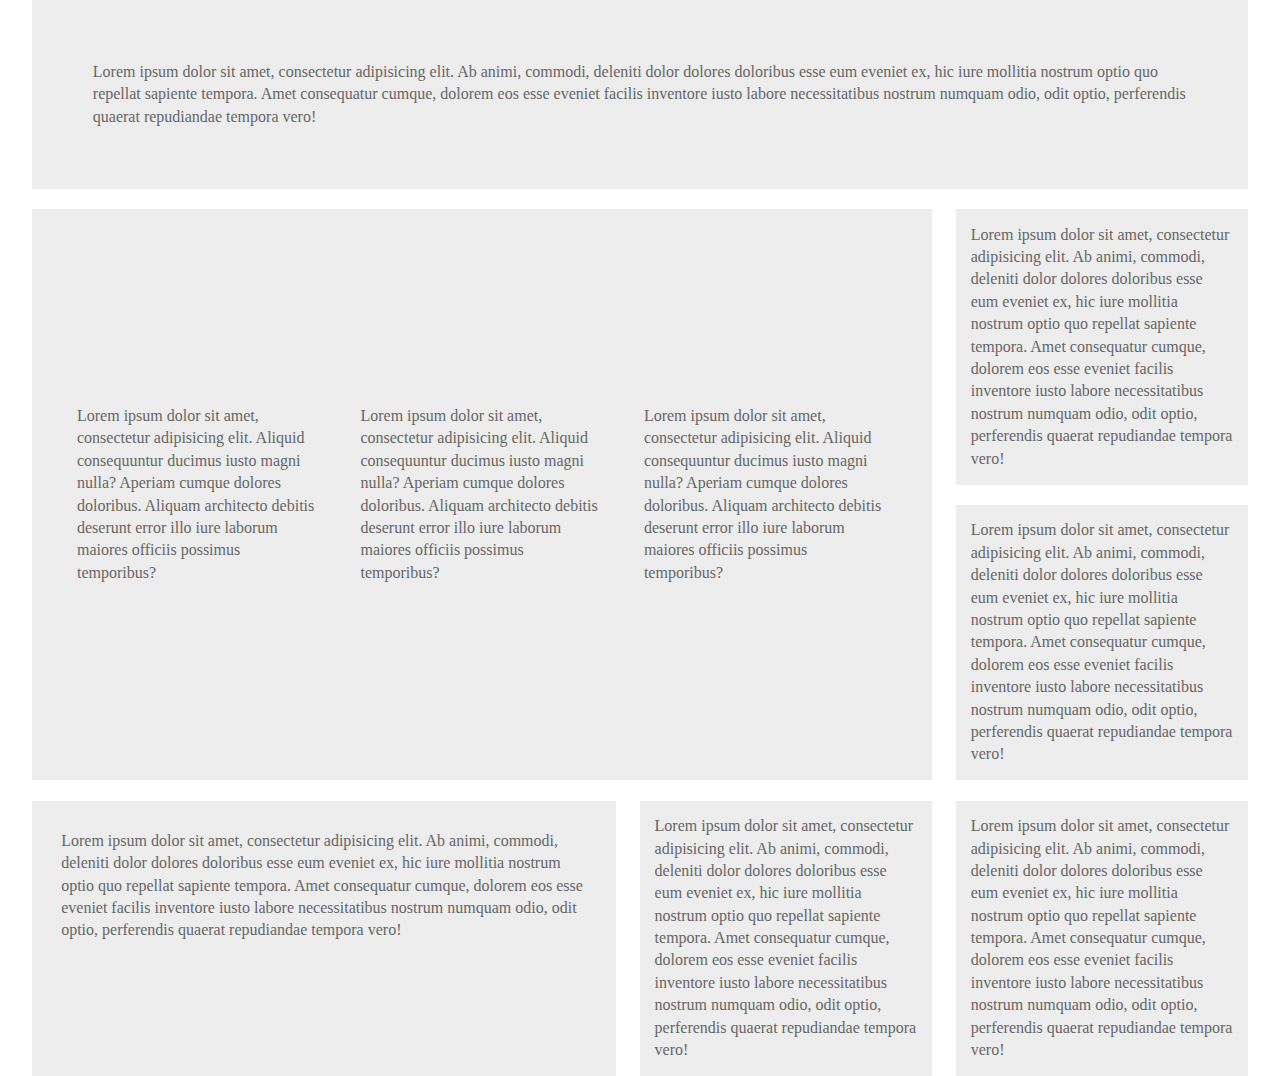
<file: src/index.html>
<!doctype html>
<html class="no-js" lang="">

<head>

  <link rel="stylesheet" href="css/main.css">
</head>

<body>


  <!-- Add your site or application content here -->
  <div class="wrapper">
    <p class="none">
      <span>Lorem ipsum dolor sit amet, consectetur adipisicing elit. Aliquid consequuntur ducimus iusto magni nulla? Aperiam cumque dolores doloribus. Aliquam architecto debitis deserunt error illo iure laborum maiores officiis possimus temporibus?</span>
      <span>Lorem ipsum dolor sit amet, consectetur adipisicing elit. Aliquid consequuntur ducimus iusto magni nulla? Aperiam cumque dolores doloribus. Aliquam architecto debitis deserunt error illo iure laborum maiores officiis possimus temporibus?</span>
      <span>Lorem ipsum dolor sit amet, consectetur adipisicing elit. Aliquid consequuntur ducimus iusto magni nulla? Aperiam cumque dolores doloribus. Aliquam architecto debitis deserunt error illo iure laborum maiores officiis possimus temporibus?</span>
    </p>
    <p class="none1">Lorem ipsum dolor sit amet, consectetur adipisicing elit. Ab animi, commodi, deleniti dolor dolores doloribus esse eum eveniet ex, hic iure mollitia nostrum optio quo repellat sapiente tempora. Amet consequatur cumque, dolorem eos esse eveniet facilis inventore iusto labore necessitatibus nostrum numquam odio, odit optio, perferendis quaerat repudiandae tempora vero!
    </p>
    <p class="one">Lorem ipsum dolor sit amet, consectetur adipisicing elit. Ab animi, commodi, deleniti dolor dolores doloribus esse eum eveniet ex, hic iure mollitia nostrum optio quo repellat sapiente tempora. Amet consequatur cumque, dolorem eos esse eveniet facilis inventore iusto labore necessitatibus nostrum numquam odio, odit optio, perferendis quaerat repudiandae tempora vero!
    </p>
    <p class="two">Lorem ipsum dolor sit amet, consectetur adipisicing elit. Ab animi, commodi, deleniti dolor dolores doloribus esse eum eveniet ex, hic iure mollitia nostrum optio quo repellat sapiente tempora. Amet consequatur cumque, dolorem eos esse eveniet facilis inventore iusto labore necessitatibus nostrum numquam odio, odit optio, perferendis quaerat repudiandae tempora vero!
    </p>
    <p class="three">Lorem ipsum dolor sit amet, consectetur adipisicing elit. Ab animi, commodi, deleniti dolor dolores doloribus esse eum eveniet ex, hic iure mollitia nostrum optio quo repellat sapiente tempora. Amet consequatur cumque, dolorem eos esse eveniet facilis inventore iusto labore necessitatibus nostrum numquam odio, odit optio, perferendis quaerat repudiandae tempora vero!
    </p>
    <p class="four">Lorem ipsum dolor sit amet, consectetur adipisicing elit. Ab animi, commodi, deleniti dolor dolores doloribus esse eum eveniet ex, hic iure mollitia nostrum optio quo repellat sapiente tempora. Amet consequatur cumque, dolorem eos esse eveniet facilis inventore iusto labore necessitatibus nostrum numquam odio, odit optio, perferendis quaerat repudiandae tempora vero!
    </p>
    <p class="four">Lorem ipsum dolor sit amet, consectetur adipisicing elit. Ab animi, commodi, deleniti dolor dolores doloribus esse eum eveniet ex, hic iure mollitia nostrum optio quo repellat sapiente tempora. Amet consequatur cumque, dolorem eos esse eveniet facilis inventore iusto labore necessitatibus nostrum numquam odio, odit optio, perferendis quaerat repudiandae tempora vero!
    </p>
  </div>
</body>

</html>
</file>
<file: src/css/main.css>
/*
 * What follows is the result of much research on cross-browser styling.
 * Credit left inline and big thanks to Nicolas Gallagher, Jonathan Neal,
 * Kroc Camen, and the H5BP dev community and team.
 */

/* ==========================================================================
   Base styles: opinionated defaults
   ========================================================================== */

html {
    color: #222;
    font-size: 1em;
    line-height: 1.4;
}

/*
 * Remove text-shadow in selection highlight:
 * https://twitter.com/miketaylr/status/12228805301
 *
 * Vendor-prefixed and regular ::selection selectors cannot be combined:
 * https://stackoverflow.com/a/16982510/7133471
 *
 * Customize the background color to match your design.
 */

::selection {
    background: #b3d4fc;
    text-shadow: none;
}

/*
 * A better looking default horizontal rule
 */

hr {
    display: block;
    height: 1px;
    border: 0;
    border-top: 1px solid #ccc;
    margin: 1em 0;
    padding: 0;
}

/*
 * Remove the gap between audio, canvas, iframes,
 * images, videos and the bottom of their containers:
 * https://github.com/h5bp/html5-boilerplate/issues/440
 */

audio,
canvas,
iframe,
img,
svg,
video {
    vertical-align: middle;
}

/*
 * Remove default fieldset styles.
 */

fieldset {
    border: 0;
    margin: 0;
    padding: 0;
}

/*
 * Allow only vertical resizing of textareas.
 */

textarea {
    resize: vertical;
}

/* ==========================================================================
   Browser Upgrade Prompt
   ========================================================================== */

.browserupgrade {
    margin: 0.2em 0;
    background: #ccc;
    color: #000;
    padding: 0.2em 0;
}

/* ==========================================================================
   Author's custom styles
   ========================================================================== */

















/* ==========================================================================
   Helper classes
   ========================================================================== */

/*
 * Hide visually and from screen readers
 */

.hidden {
    display: none !important;
}

/*
 * Hide only visually, but have it available for screen readers:
 * https://snook.ca/archives/html_and_css/hiding-content-for-accessibility
 *
 * 1. For long content, line feeds are not interpreted as spaces and small width
 *    causes content to wrap 1 word per line:
 *    https://medium.com/@jessebeach/beware-smushed-off-screen-accessible-text-5952a4c2cbfe
 */

.visuallyhidden {
    border: 0;
    clip: rect(0 0 0 0);
    height: 1px;
    margin: -1px;
    overflow: hidden;
    padding: 0;
    position: absolute;
    width: 1px;
    white-space: nowrap; /* 1 */
}

/*
 * Extends the .visuallyhidden class to allow the element
 * to be focusable when navigated to via the keyboard:
 * https://www.drupal.org/node/897638
 */

.visuallyhidden.focusable:active,
.visuallyhidden.focusable:focus {
    clip: auto;
    height: auto;
    margin: 0;
    overflow: visible;
    position: static;
    width: auto;
    white-space: inherit;
}

/*
 * Hide visually and from screen readers, but maintain layout
 */

.invisible {
    visibility: hidden;
}

/*
 * Clearfix: contain floats
 *
 * For modern browsers
 * 1. The space content is one way to avoid an Opera bug when the
 *    `contenteditable` attribute is included anywhere else in the document.
 *    Otherwise it causes space to appear at the top and bottom of elements
 *    that receive the `clearfix` class.
 * 2. The use of `table` rather than `block` is only necessary if using
 *    `:before` to contain the top-margins of child elements.
 */

.clearfix:before,
.clearfix:after {
    content: " "; /* 1 */
    display: table; /* 2 */
}

.clearfix:after {
    clear: both;
}

/* ==========================================================================
   EXAMPLE Media Queries for Responsive Design.
   These examples override the primary ('mobile first') styles.
   Modify as content requires.
   ========================================================================== */

@media only screen and (min-width: 35em) {
    /* Style adjustments for viewports that meet the condition */
}

@media print,
       (min-resolution: 1.25dppx),
       (min-resolution: 120dpi) {
    /* Style adjustments for high resolution devices */
}

/* ==========================================================================
   Print styles.
   Inlined to avoid the additional HTTP request:
   https://www.phpied.com/delay-loading-your-print-css/
   ========================================================================== */

@media print {
    *,
    *:before,
    *:after {
        background: transparent !important;
        color: #000 !important; /* Black prints faster */
        box-shadow: none !important;
        text-shadow: none !important;
    }

    a,
    a:visited {
        text-decoration: underline;
    }

    a[href]:after {
        content: " (" attr(href) ")";
    }

    abbr[title]:after {
        content: " (" attr(title) ")";
    }

    /*
     * Don't show links that are fragment identifiers,
     * or use the `javascript:` pseudo protocol
     */

    a[href^="#"]:after,
    a[href^="javascript:"]:after {
        content: "";
    }

    pre {
        white-space: pre-wrap !important;
    }
    pre,
    blockquote {
        border: 1px solid #999;
        page-break-inside: avoid;
    }

    /*
     * Printing Tables:
     * http://css-discuss.incutio.com/wiki/Printing_Tables
     */

    thead {
        display: table-header-group;
    }

    tr,
    img {
        page-break-inside: avoid;
    }

    p,
    h2,
    h3 {
        orphans: 3;
        widows: 3;
    }

    h2,
    h3 {
        page-break-after: avoid;
    }
}


/*******GIRD********/
.wrapper {
  display: grid;
  grid-template-columns: 2fr 1fr 1fr;
  grid-auto-rows: auto;
  box-sizing: border-box;
  margin: 0 auto;
  width: 95%;
  grid-gap: 2%;
}
.wrapper p {
  background: #ededed;
  -webkit-box-sizing: border-box;
  -moz-box-sizing: border-box;
  box-sizing: border-box;
  padding: 5%;
  margin: 0;
}
body {
  margin: 0;
  box-sizing: border-box;
}
p.one {
  grid-column-start: 1;
  grid-column-end: 4;
  grid-row-start: 1;
  grid-row-end: 1;
}

p.none {
  grid-column: 1/3;
  grid-row-start: 2;
  grid-row-end: 4;
  display: grid;
  grid-template: auto / 1fr 1fr 1fr;
  grid-gap: 5%;
}

p.none span {
  align-self: center;
  justify-self: center;
}
* {
  color: #666;
}


/*****GRID PAGE*****/
section.logo {
  padding: 20px 0;
}
section.logo img {
  display: block;
  margin: auto;
}
section.wrapper {
  display: grid;
  grid-template-columns: 1fr;
  grid-auto-rows: auto;
  margin: 0 auto;
  width: 95%;
  grid-gap: 5%;
}

section.wrapper > *{
  border: 1px solid black
}

section.wrapper > nav {
  display: flex;
}

section.wrapper > nav a {
  flex-basis: 25%;
  text-align: center;
  box-sizing: border-box;
  margin: 0 2%;
  padding: 1%;
}

section.wrapper footer {
  display: grid;
  grid-template-columns: repeat(3, 1fr);
  -webkit-column-gap: 2%;
  -moz-column-gap: 2%;
  column-gap: 2%;
}

section.wrapper footer > div {
  border: 1px solid black;
}

section.wrapper footer > div h3 {
  text-align: center;
}
</file>
